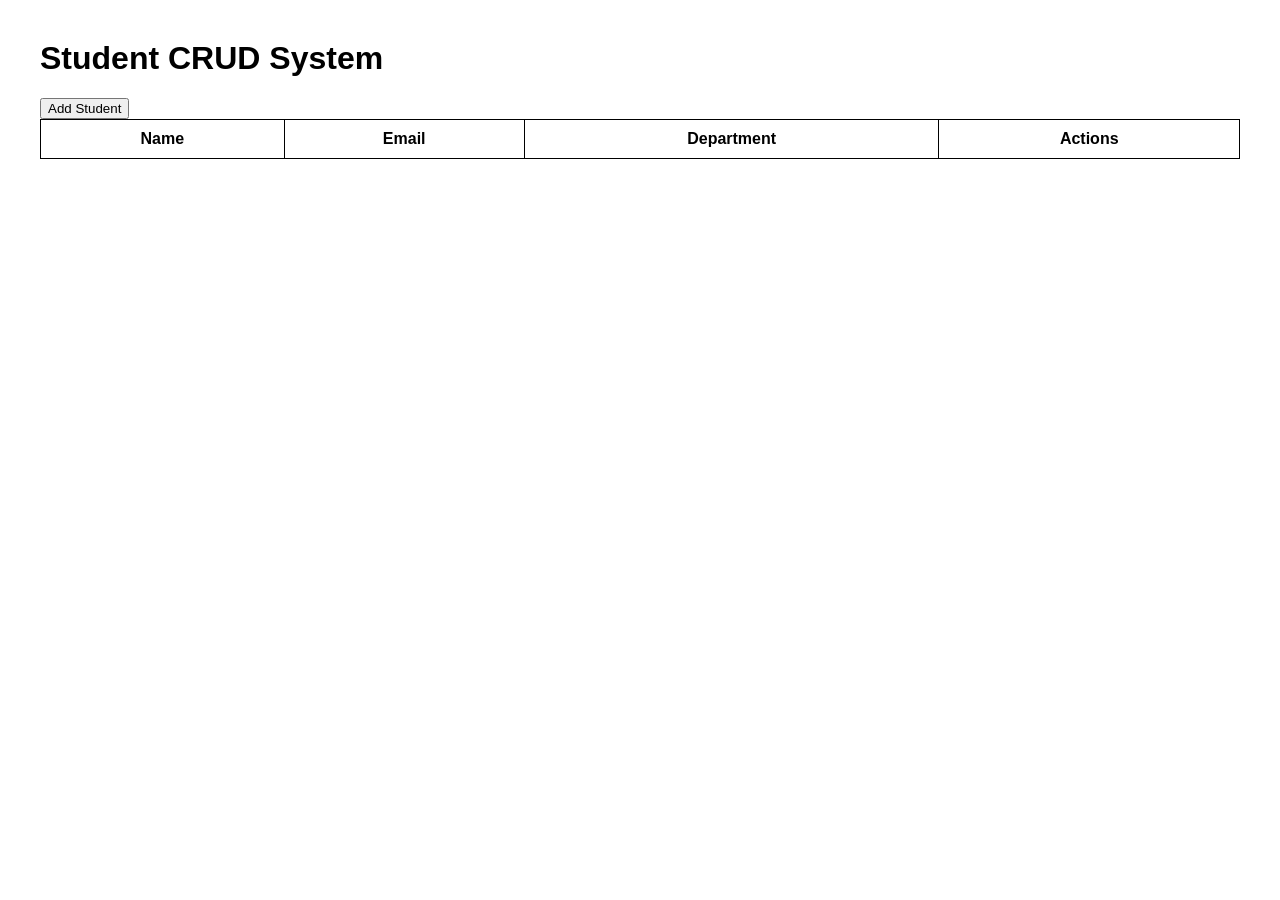
<file: index.html>
<!DOCTYPE html>
<html>
<head>
<title>Student CRUD</title>
<link rel="stylesheet" href="style.css">
</head>
<body>

<h1>Student CRUD System</h1>

<a href="add-edit.html"><button>Add Student</button></a>

<table>
<thead>
<tr>
<th>Name</th>
<th>Email</th>
<th>Department</th>
<th>Actions</th>
</tr>
</thead>

<tbody id="table"></tbody>
</table>

<script src="script.js"></script>
</body>
</html>
</file>
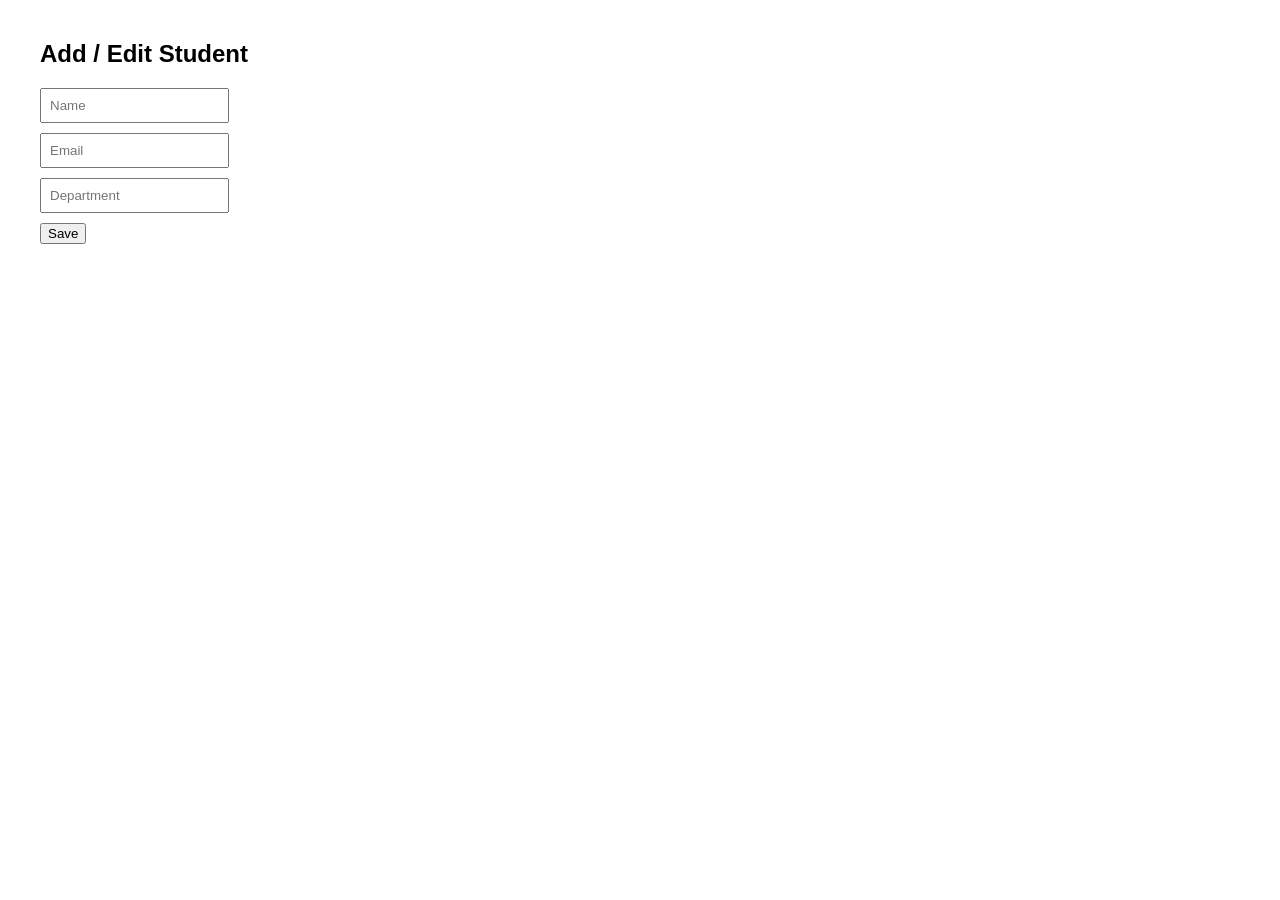
<file: add-edit.html>
<!DOCTYPE html>
<html>
<head>
    <title>Add Student</title>
    <link rel="stylesheet" href="style.css">
</head>
<body>

<h2>Add / Edit Student</h2>

<form id="form">
    <input id="name" placeholder="Name" required>
    <input id="email" placeholder="Email" required>
    <input id="department" placeholder="Department" required>

    <button type="submit">Save</button>
</form>

<script src="script.js"></script>
</body>
</html>
</file>
<file: style.css>
body {
    font-family: Arial;
    margin: 40px;
}

table {
    width: 100%;
    border-collapse: collapse;
}

th, td {
    border: 1px solid black;
    padding: 10px;
    text-align: center;
}

input {
    display: block;
    margin: 10px 0;
    padding: 8px;
}
</file>
